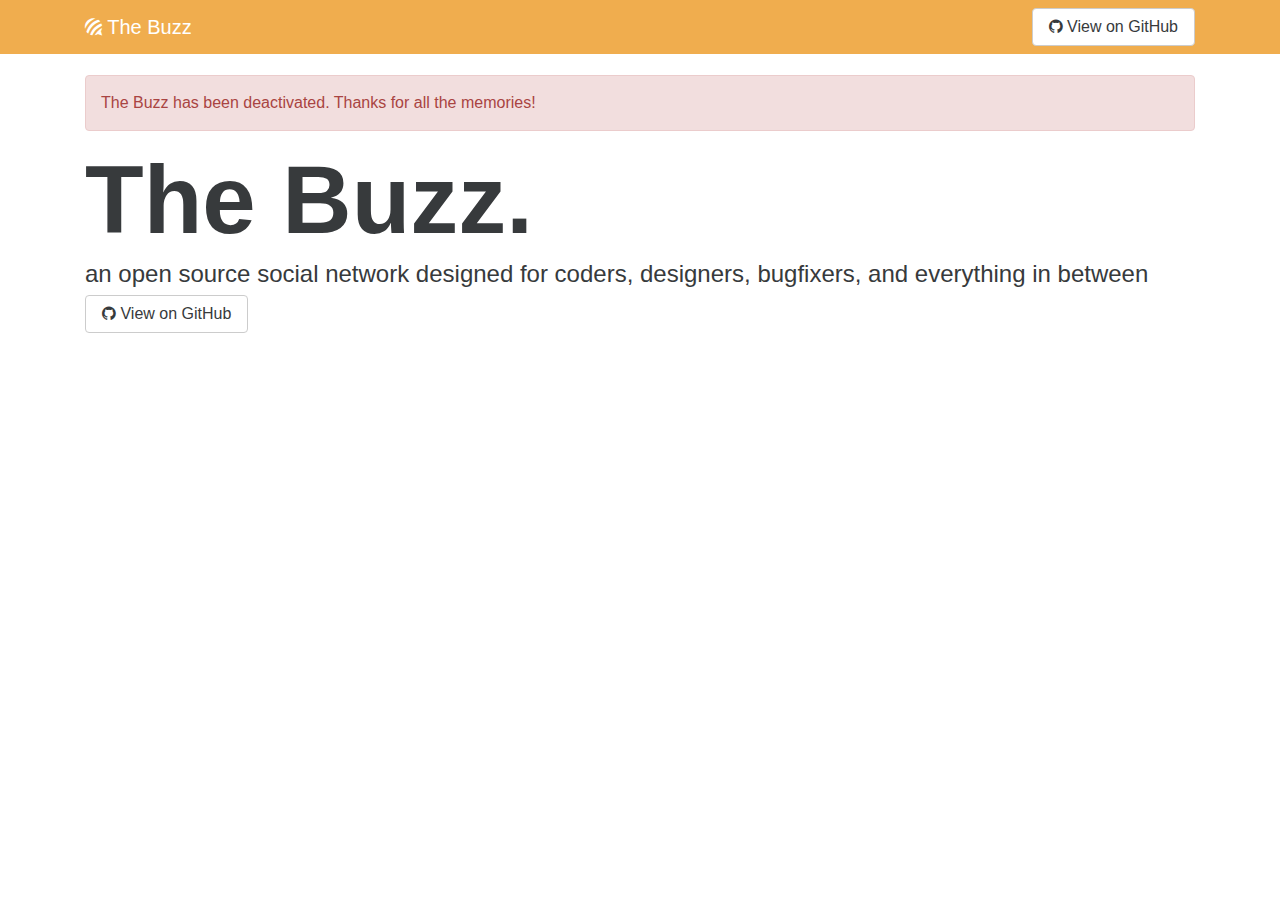
<file: index.html>
<html lang="en">
	<head>
		<meta charset="utf-8">
    <meta name="viewport" content="width=device-width, initial-scale=1, shrink-to-fit=no">
    <meta http-equiv="x-ua-compatible" content="ie=edge">
		<meta name="author" content="">
		<title>The Buzz</title>
		<link href="favicon.ico" rel="icon" />
		<link href="css/bootstrap.min.css" rel="stylesheet" />
    <link href="css/font-awesome.min.css" rel="stylesheet" />
		<link href="css/style.css" rel="stylesheet" />
	</head>
	<body>
    <nav class="navbar navbar-dark navbar-fixed-top bg-warning">
      <div class="container">
        <a class="navbar-brand hidden-sm-down" href="index.php"><span class="fa fa-forumbee"></span> The Buzz</a>
        <a role="button" class="btn btn-secondary pull-xs-right" href="https://github.com/FYCompsci/TwitHalf"><span class="fa fa-github"></span> View on GitHub</a>
      </div>
    </nav>
    <div class="container">
      <div class="alert alert-danger" role="alert">
        The Buzz has been deactivated. Thanks for all the memories!
      </div>
      <h1 class="display-1"><b>The Buzz.</b></h1>
      <h4>an open source social network designed for coders, designers, bugfixers, and everything in between</h4>
			<a class="btn btn-secondary" href="https://github.com/FYCompsci/TwitHalf"><span class="fa fa-github"></span> View on GitHub</a>
    </div>
		<script src="js/jquery2.min.js"></script>
		<script src="js/bootstrap.min.js"></script>
  </body>
</html>
</file>
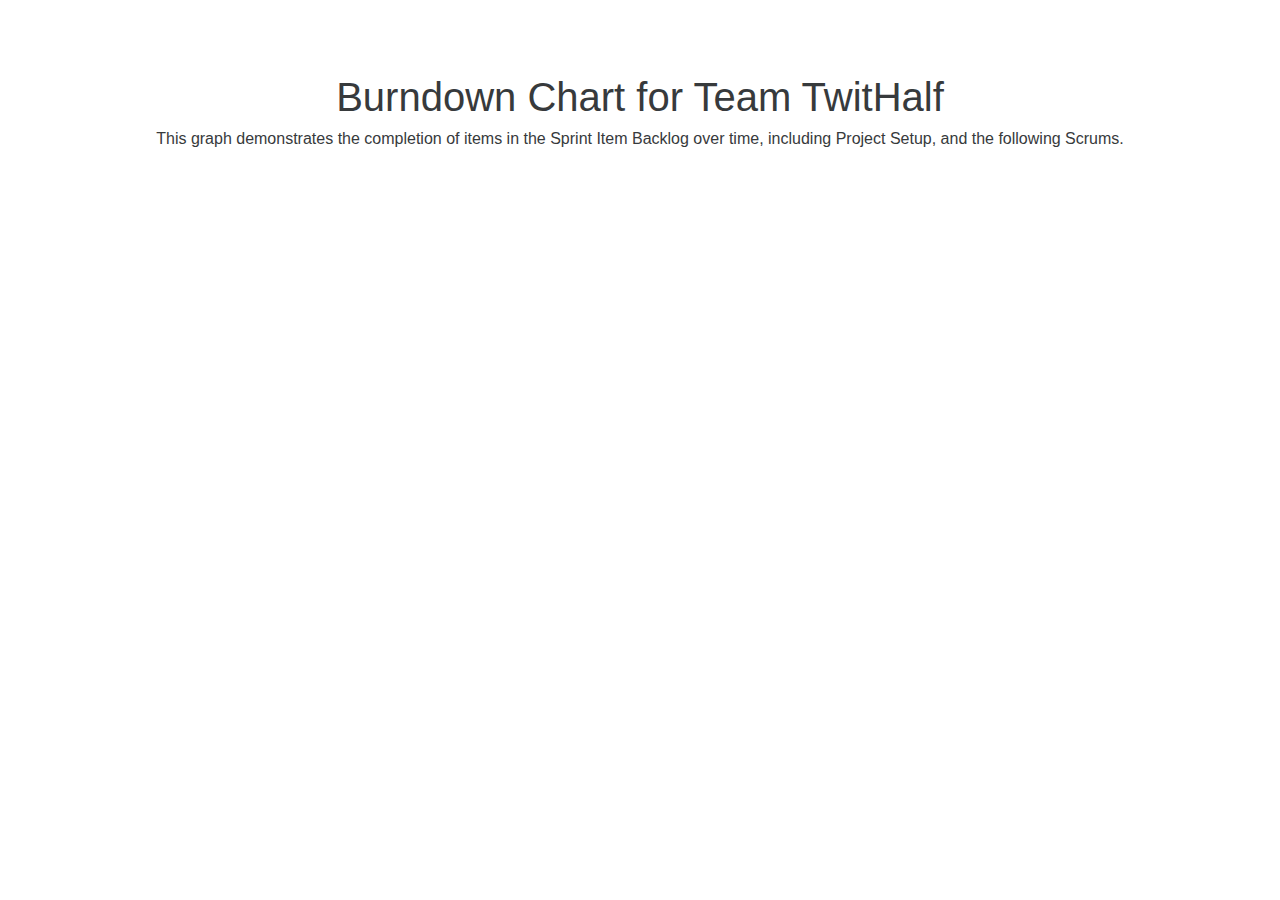
<file: burndown.html>
<!DOCTYPE html>
<html lang="en">
	<head>
    <meta charset="utf-8">
    <meta name="viewport" content="width=device-width">
    <meta http-equiv="x-ua-compatible" content="ie=edge">
    <title>Burndown Chart | TwitHalf</title>
    <link rel="stylesheet" href="css/bootstrap.min.css" />
		<link rel="stylesheet" href="css/style.css" />
		<link rel="icon" href="css/favicon.ico" />
  </head>
  <body style="text-align:center;">
		<h1>Burndown Chart for Team TwitHalf</h1>
		<p>This graph demonstrates the completion of items in the Sprint Item Backlog over time, including Project Setup, and the following Scrums.</p>
    <div id="burndown-chart"></div>
    </body

  <script src="js/jquery2.min.js"></script>
  <script src="js/bootstrap.min.js"></script>
  <script src="https://cdn.plot.ly/plotly-latest.min.js"></script>
  <script>
    var xValue = ["Creation of Project", "Setup: Apr. 29th", "Scrum: May 3rd", "Scrum 2: May 5th", "Scrum 3: May 9th ", "Scrum 4: May 11th", "Scrum 5: May 13th", "Finished Product: May 17th"];
    var yValue1 = [24,22,20,16,11,0,0,0];
		var yValue2 = [24,23,20,10,8,0,0,0];
    var trace1 = {
      x: xValue,
      y: yValue1,
      type: 'scatter',
			name: 'actual'
    };
		var trace2 = {
      x: xValue,
      y: yValue2,
      type: 'scatter',
			name: 'predicted'
    };
    var data = [trace1,trace2];
    var annotationContent = [];
    var layout = {
      xaxis: {
        title: 'Date'
      },
      yaxis: {
        title: 'Tasks Left',
        showticklabels: 'false'
      },
      paper_bgcolor: 'rgb(240,173,78)',
      plot_bgcolor: 'rgb(240,173,78)'
    };
    Plotly.plot(document.getElementById('burndown-chart'), data, layout);
	</script>

</html>
</file>
<file: css/style.css>
/* this is our default style page for The Buzz */

html {
	/* this just adjusts html to be full width and full height, which is needed for our footer styling */
	position: relative;
  min-width: 100%;
  min-height: 100%;
}
body {
	/* this just adjusts body to be full width and full height, which is needed for our footer styling. Also adds bottom padding so there's always space for the footer. */
  min-width: 100%;
  min-height: 100%;
	padding-top: 75px;
  padding-bottom: 60px;
}
.footer {
	/* this is our footer! it's a bit complicated, but we force a full-width orange footer to the bottom of the page */
  position: absolute;
  bottom: 0;
  width: 100%;
  height: 60px;
	text-align:center;
  line-height: 60px;
  background-color: #F0AD4E;
  color:white;
}
.full-nav > li > .dropdown-menu {
	/* this forces a bigger navbar dropdown than bootstrap's default */
  min-width: 300px;
}

.label > .hashtag{
	/* quickly makes hashtag links white in hashtag labels */
	color:white;
}
</file>
